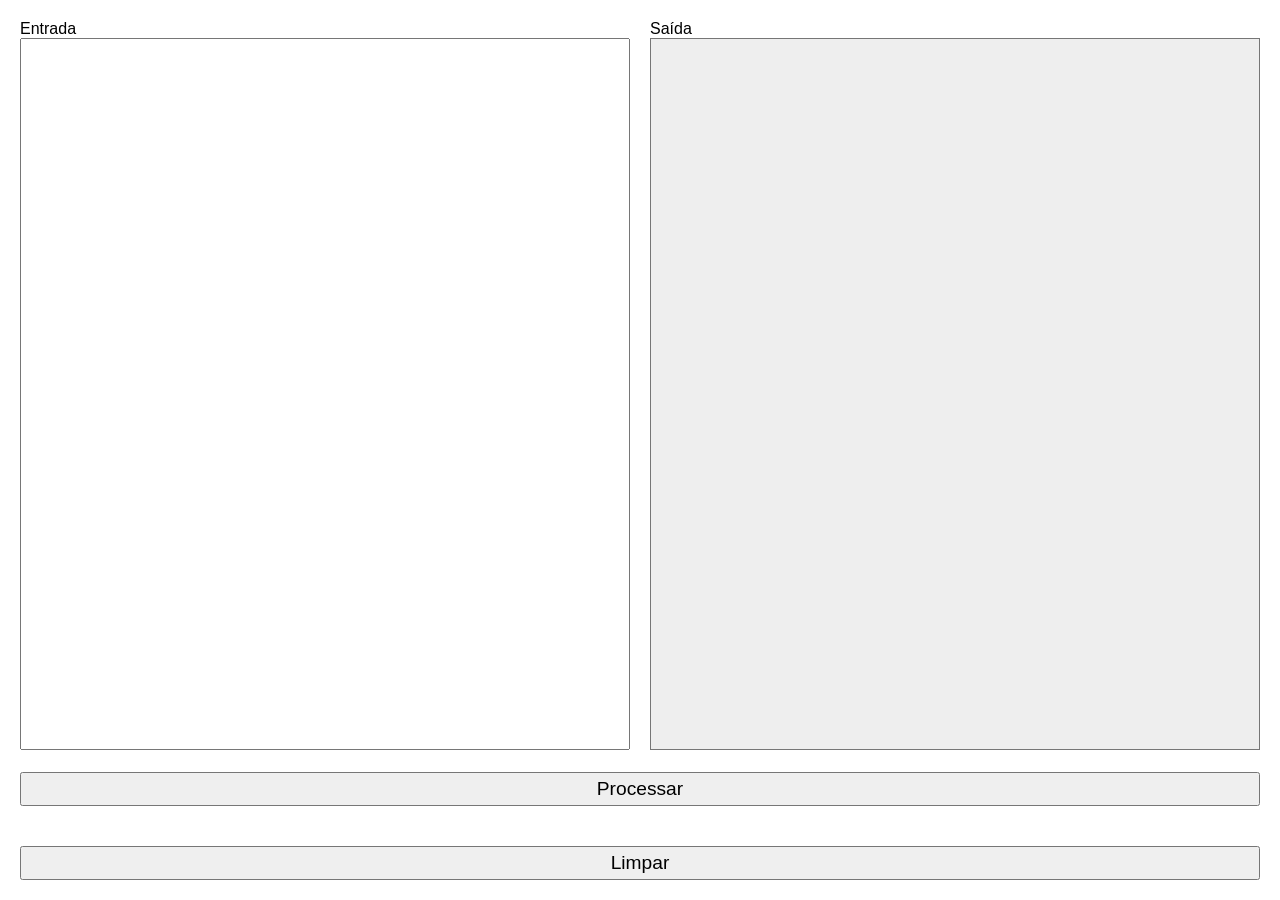
<file: index.html>
<!DOCTYPE html>
<html lang="pt-br">
<head>
  <meta charset="UTF-8">
  <meta name="viewport" content="width=device-width, initial-scale=1.0">
  <script src="./script.js" defer></script>
  <link rel="stylesheet" href="style.css">
  <title>CentralPremiacoes</title>
</head>
<body>
  <div class="container">
    <div>
      <p>Entrada</p>
      <textarea id="txtInput"></textarea>
    </div>
    <div>
      <p>Saída</p>
      <textarea id="txtOutput" readonly></textarea>
    </div>
  </div>
  <button id="btnProcessar">Processar</button>
  <button id="btnLimpar" onclick="document.getElementById('txtInput').value = ''">Limpar</button>
</body>
</html>
</file>
<file: style.css>
* {
  margin: 0;
  padding: 0;
  box-sizing: border-box;
}

body {
  font-family: Arial, Helvetica, sans-serif;
  font-size: 16px;
}

body {
  padding: 20px;
  display: flex;
  flex-direction: column;
  gap: 40px;
  width: 100vw;
  height: 100vh;
}

#btnProcessar {
  height: 40px;
  font-size: 1.2rem;
}

#btnLimpar {
  height: 40px;
  font-size: 1.2rem;
}

.container {
  height: 100%;
  display: flex;
  justify-content: space-between;
  gap: 20px;
}

.container div{
  width: 100%;
  height: 100%;
}

.container textarea{
  width: 100%;
  height: 100%;
}

textarea {
  resize: none;
  padding: 10px;
}

textarea[readonly] {
  background-color: #eeeeee;
  cursor: auto;
}
</file>
